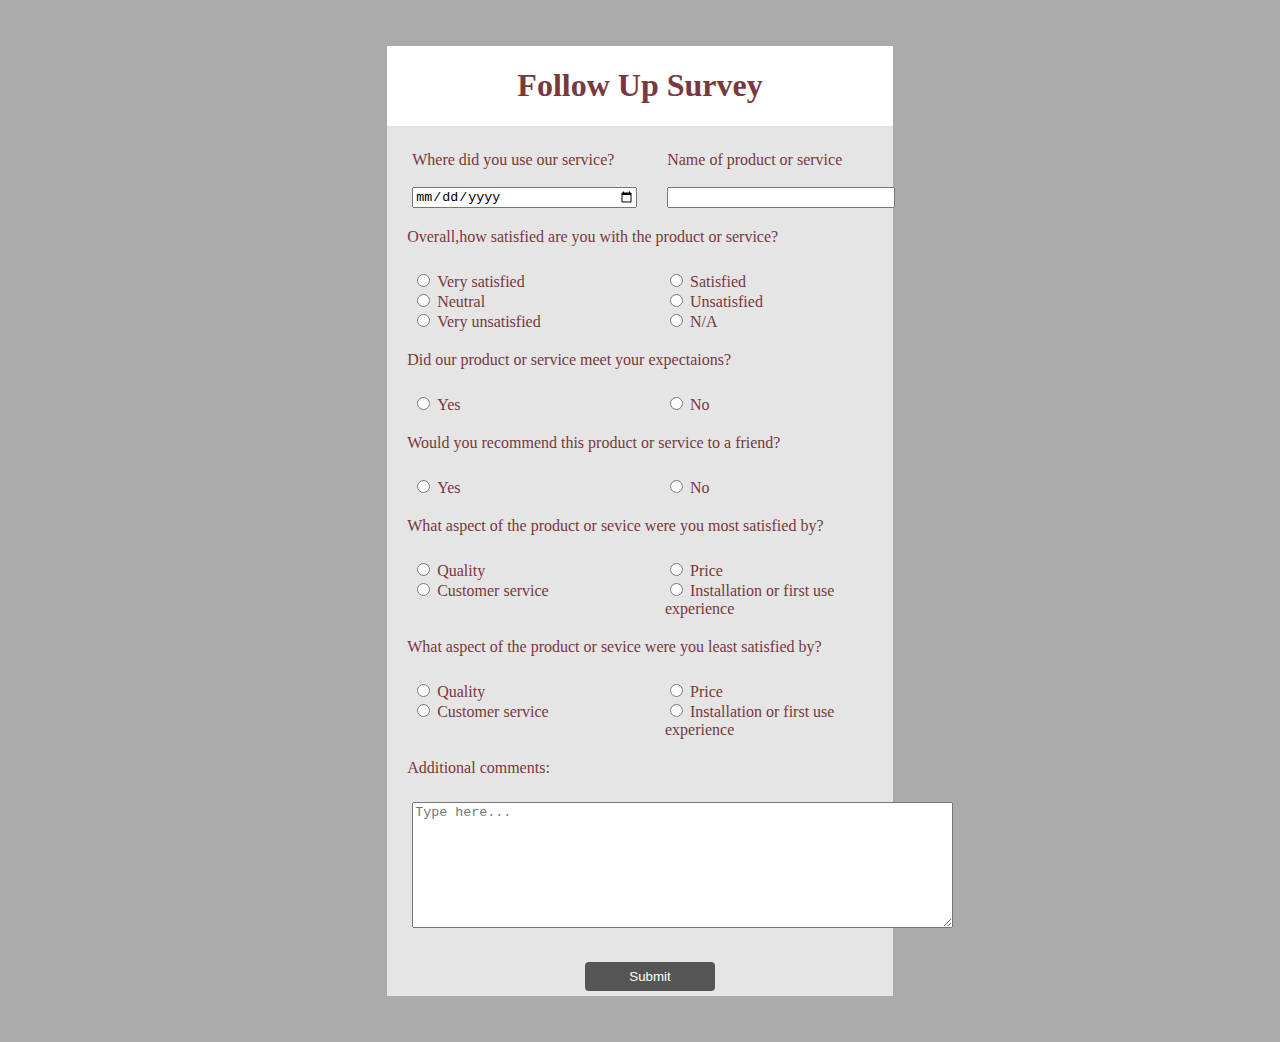
<file: index.html>
<!DOCTYPE html>
<html lang="en">
<head>
    <meta charset="UTF-8">
    <meta name="viewport" content="width=device-width, initial-scale=1.0">
    <title>FlexBox</title>
    <link rel="stylesheet" href="css/styles.css">
</head>
<body>
<div class="main-container">

    <div class="flex center white-div">
        <h1>Follow Up Survey</h1>
    </div>

    <div class="flex dir-column">
        <div class="flex">
           
             <div class="item basis-50">
                <label>Where did you use our service?</label><br><br>
                <input class="date-text" type="date">
             </div>

             <div class="item basis-50">
               <label>Name of product or service</label><br><br>
               <input class="input-text" type="text">
             </div>
           
         </div>


        <label class="label-style">Overall,how satisfied are you with the product or service?</label>
        <div class="flex">
           
             <div class="item basis-50">
                <input type="radio" name="satisfied">
                <label>Very satisfied</label><br>
                <input type="radio" name="satisfied">
                <label>Neutral</label><br>
                <input type="radio" name="satisfied">
                <label>Very unsatisfied</label>
             </div>

             <div class="item basis-50">
               <input type="radio" name="satisfied">
               <label>Satisfied</label><br>
               <input type="radio" name="satisfied">
               <label>Unsatisfied</label><br>
               <input type="radio" name="satisfied">
               <label>N/A</label>
             </div>
           
         </div>

        <label class="label-style">Did our product or service meet your expectaions?</label>
        <div class="flex">
           
             <div class="item basis-50">
               <input type="radio" name="expectaion">
               <label>Yes</label>
             </div>

             <div class="item basis-50">
               <input type="radio" name="expectaion">
               <label>No</label>
             </div>
           
        </div>


        <label class="label-style">Would you recommend this product or service to a friend?</label>
        <div class="flex">
           
             <div class="item basis-50">
               <input type="radio" name="recommend">
               <label>Yes</label>
             </div>

             <div class="item basis-50">
               <input type="radio" name="recommend">
               <label>No</label>
             </div>
           
        </div>

        <label class="label-style">What aspect of the product or sevice were you most satisfied by?</label>
        <div class="flex">
           
             <div class="item basis-50">
                <input type="radio" name="aspect">
                <label>Quality</label><br>
                <input type="radio" name="aspect">
                <label>Customer service</label>
             </div>

             <div class="item basis-50">
                <input type="radio" name="aspect">
                <label>Price</label><br>
                <input type="radio" name="aspect">
                <label>Installation or first use experience</label>
             </div>
           
         </div>

        <label class="label-style">What aspect of the product or sevice were you least satisfied by?</label>
        <div class="flex">
           
             <div class="item basis-50">
                <input type="radio" name="aspect">
                <label>Quality</label><br>
                <input type="radio" name="aspect">
                <label>Customer service</label>
             </div>

             <div class="item basis-50">
                <input type="radio" name="aspect">
                <label>Price</label><br>
                <input type="radio" name="aspect">
                <label>Installation or first use experience</label>
             </div>
           
         </div>

        <label class="label-style">Additional comments:</label>
        <div class="flex">
           
             <div class="item basis-100">
               <textarea rows="8" cols="65" placeholder="Type here..."></textarea><br>
             </div>
           
         </div>

        <div class="flex center-perfect">
           
             <div class="item">
               <button type="button">Submit</button>
             </div>
           
         </div>

     </div>
</div>
</body>
</html>
</file>
<file: css/styles.css>
body {

    background-color: #aaabaa;
}

h1{
 
    font-family:Roboto;
    color:#78383e;

}

.label-style{

    font-family:Roboto;
    color:#78383e;
    padding-top: 15px;
    padding-left: 20px;

}

.item > label {

    font-family:Roboto;
    color:#78383e;
}

.main-container {

    padding: 3% 30%;
    
}

.flex {

    display: flex;
    background: #e5e5e5;

}

.white-div{

    background: white;

}

.item {

    padding-top: 20px;
    padding-left: 20px;
    margin:5px;
    
}

.center {

    justify-content: center;
}

.grow {

    flex-grow: 1;
}

.basis-50{

    flex-basis: 50%;
}

.basis-100{

    flex-basis: 100%;
}

.dir-column {

    flex-direction: column;

}


.center-perfect {
    align-content: center;
    justify-content: center;
}


.date-text{

    width:220px;

}

.input-text{

    width:220px;

}

button{

   background-color: #555555;
   color:white;
   width:130px;
   border-radius: 4px;
   border: none;
   padding: 7px 40px;

}
}
}
</file>
